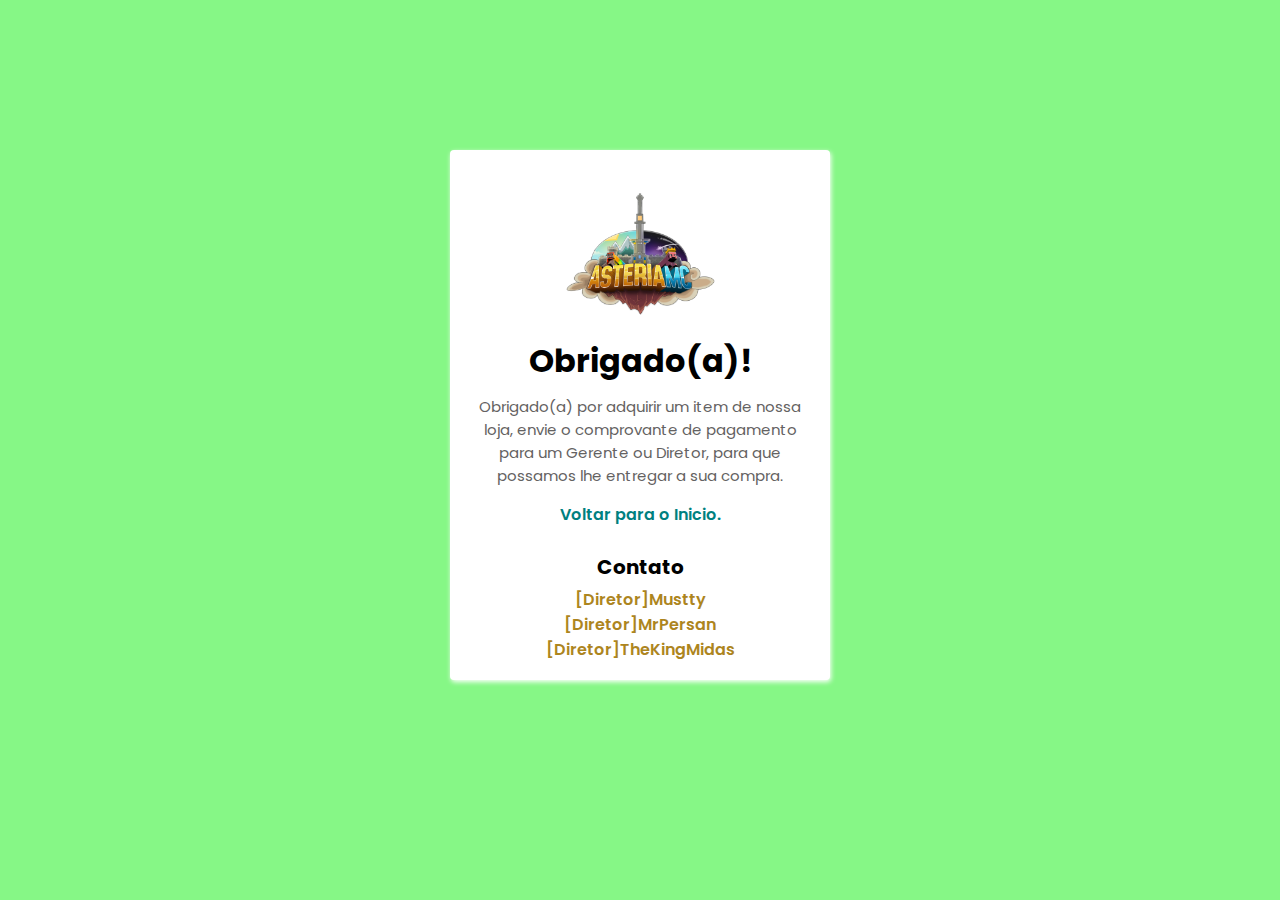
<file: end.html>
<!DOCTYPE html>
<html lang="pt-br">

<head>
    <meta charset="UTF-8">
    <meta http-equiv="X-UA-Compatible" content="IE=edge">
    <meta name="viewport" content="width=device-width, initial-scale=1.0">
    <!--Link das fonts-->
    <link rel="preconnect" href="https://fonts.gstatic.com">
    <link href="https://fonts.googleapis.com/css2?family=Poppins:wght@400;600;800&display=swap" rel="stylesheet">
    <!--Link do CSS-->
    <link rel="stylesheet" href="css/styleend.css">
    <!--Icone do site-->
    <link rel="shortcut icon" href="img/icone.png" type="image/x-png">
    <title>AsteriaMC</title>
</head>

<body>
    
    <section class="container">
        <div class="msg">
            <img src="img/logotop.png" class="logo">
            <h1>Obrigado(a)!</h1>
            <p>Obrigado(a) por adquirir um item de nossa loja, envie o comprovante de pagamento para um Gerente ou
                Diretor,
                para que possamos lhe entregar a sua compra.</p>
        </div>
        <a href="index.html"><p class="back">Voltar para o Inicio.</p></a>
        <div class="ajuda">
            <h3>Contato</h3>
            <div class="numero">
            <a href="https://api.whatsapp.com/send?phone=556492493553&text=Olá, eu efetuei uma compra!" text="ola"
                target="_blank">
                <p>[Diretor]Mustty</p>
            </a>
            <a href="https://api.whatsapp.com/send?phone=558183655240&text=Olá, eu efetuei uma compra!" text="ola"
                target="_blank">
                <p>[Diretor]MrPersan</p>
            </a>
            <a href="https://api.whatsapp.com/send?phone=5569984246678&text=Olá, eu efetuei uma compra!" text="ola"
                target="_blank">
                <p>
                    [Diretor]TheKingMidas
                </p>
            </a>
            </div>
        </div>
    </section>

</body>

</html>
</file>
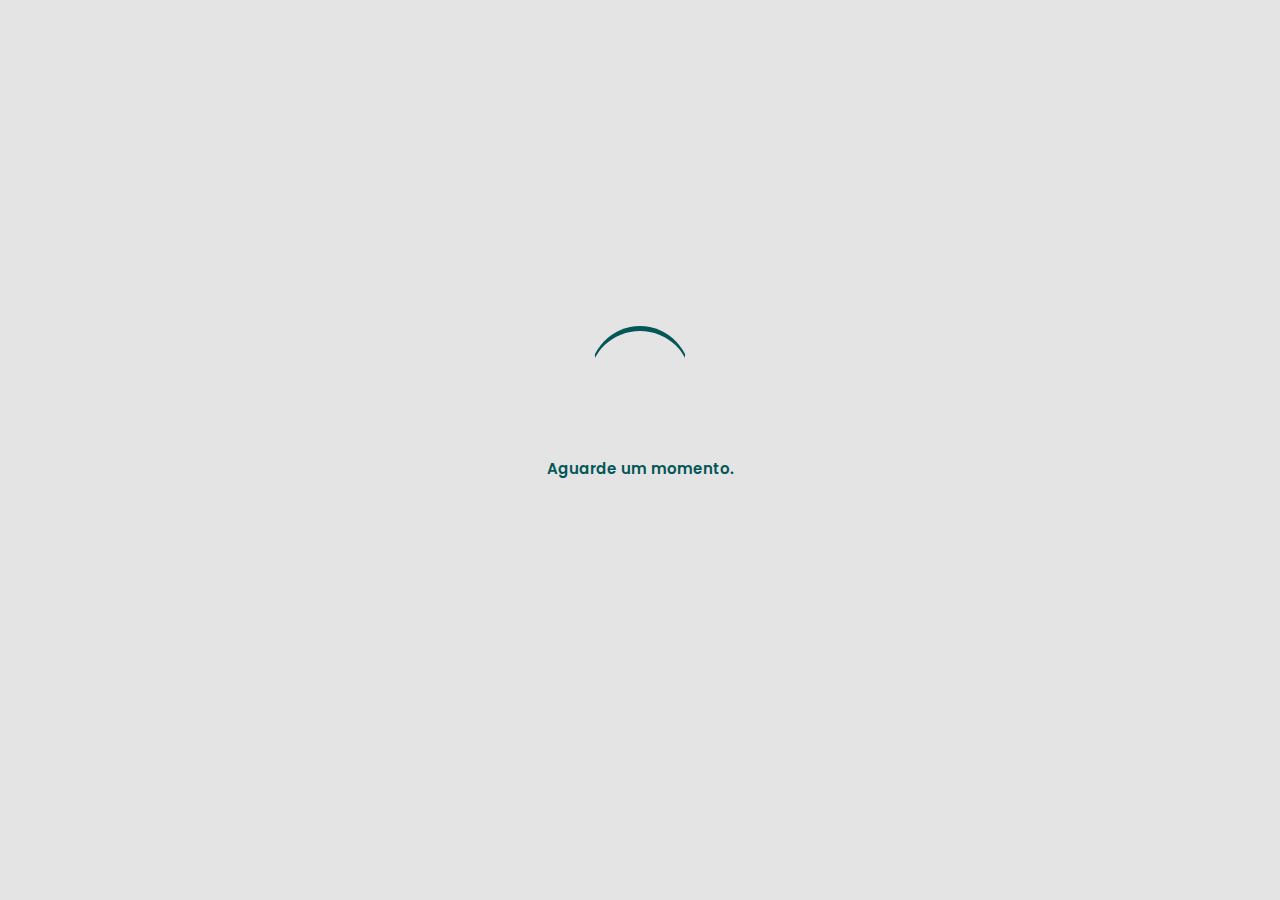
<file: load.html>
<!DOCTYPE html>
<html lang="pt-br">
<head>
    <meta charset="UTF-8">
    <meta http-equiv="X-UA-Compatible" content="IE=edge">
    <meta name="viewport" content="width=device-width, initial-scale=1.0">
    <!--Link das fonts-->
    <link rel="preconnect" href="https://fonts.gstatic.com">
    <link href="https://fonts.googleapis.com/css2?family=Poppins:wght@400;600;800&display=swap" rel="stylesheet">
    <!--Link do CSS-->
    <link rel="stylesheet" href="css/styleload.css">
    <!--Icone do site-->
    <link rel="shortcut icon" href="img/icone.png" type="image/x-png">
    <title>AsteriaMC</title>
</head>
<body>
    <section class="container">
        <div class="load"></div>
    <p class="text-span">Aguarde um momento.</p>
    </section>
    
</body>
</html>
</file>
<file: css/styleend.css>
* {
  margin: 0;
  padding: 0;
}

body {
  background-color: rgb(134, 247, 134);
  display: flex;
  justify-content: center;
}

.container {
  display: flex;
  flex-direction: column;
  text-align: center;
  margin-top: 150px;
  width: 350px;
  height: 500px;
  background-color: white;
  border-radius: 4px;
  box-shadow: 1px 2px 5px white;
  padding: 15px;
}
.logo {
  width: 150px;
  height: 150px;
}
.msg {
  font-weight: 600;
  font-family: "Poppins", sans-serif;
  margin-top: 15px;
}
.msg p {
  font-size: 15px;
  font-weight: 400;
  font-family: "Poppins", sans-serif;
  color: rgb(100, 98, 98);
  margin-top: 10px;
}
.ajuda {
  font-weight: 600;
  font-family: "Poppins", sans-serif;
  margin-top: 15px;
}
.ajuda h3 {
  font-size: 20px;
}
.numero {
  margin-top: 5px;
}

.back {
  font-weight: 600;
  font-family: "Poppins", sans-serif;
  color: teal;
  margin-top: 15px;
  margin-bottom: 10px;
}
/*Hovers*/
.numero p:hover {
  color: rgb(204, 162, 56);
}
.back:hover {
  color: rgb(2, 85, 85);
}

/*Link*/
a {
  text-decoration: none;
  color: rgb(173, 133, 30);
}

a:link {
  text-decoration: none;
  color: rgb(173, 133, 30);
}
/*Responsivo*/
@media only screen and (max-device-width: 900px) {
.container {
    margin: 5px;
    height: 100%;
  }}
</file>
<file: css/styleload.css>
* {
  margin: 0;
  padding: 0;
}
body {
  background-color: rgb(228, 228, 228);
  display: flex;
  flex-direction: column;
  flex-wrap: wrap;
  align-items: center;
}
.container {
  display: flex;
  flex-direction: column;
  align-items: center;
  justify-content: center;
  width: 20%;
  margin-top: 300px;
}
.load {
  width: 100px;
  height: 100px;
  border: 1px dashed transparent;
  border-top: 5px solid rgb(5, 87, 87);
  border-radius: 50%;
  margin-top: 10%;
  animation: spin 1s linear infinite;
  margin-bottom: 25px;
}
.text-span {
  font-size: 15px;
  color: rgb(5, 87, 87);
  font-weight: 600;
  font-family: "Poppins", sans-serif;
  animation: msg 1s linear infinite;
  text-align: center;
}
/*Animação do load*/
@keyframes spin {
  to {
    transform: rotate(360deg);
  }
}
/*Animação do texto*/
@keyframes msg {
  0% {
    transform: scale(1);
  }
  25% {
    transform: scale(1.1);
  }
  50% {
    transform: scale(1.2);
  }
  75% {
    transform: scale(1.1);
  }

  100% {
    transform: scale(1);
  }
}

/*Responsivo*/
@media only screen and (max-device-width: 900px) {
  .container {
    margin-top: 50%;
  }
}
</file>
